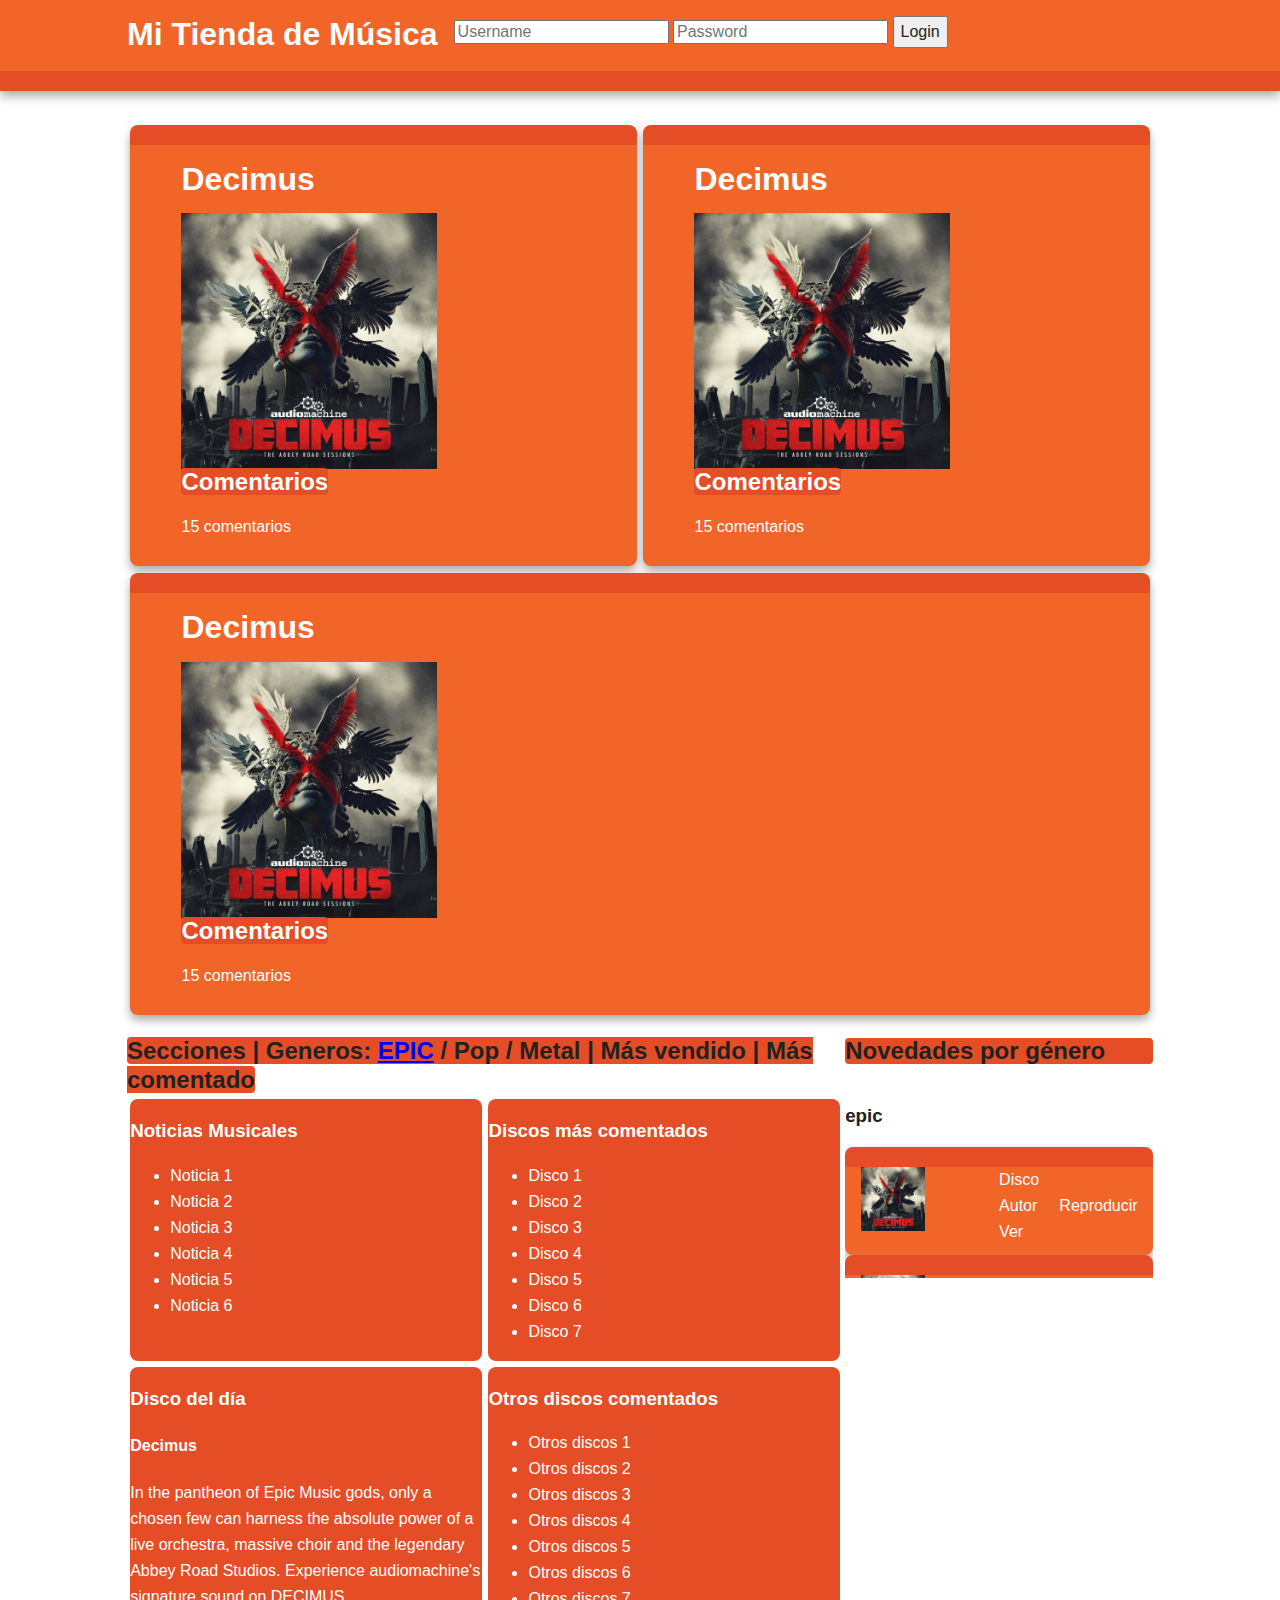
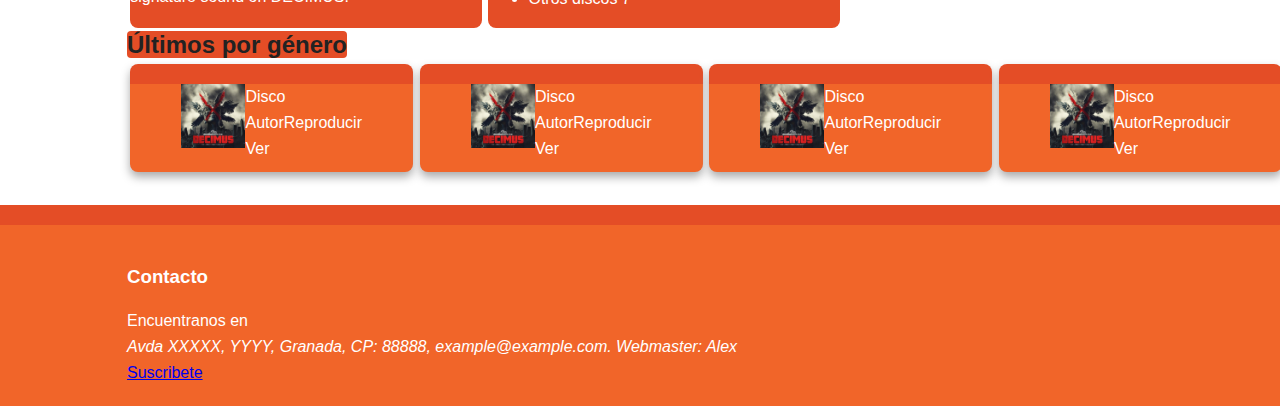
<file: P1_Tienda/index.html>
<!doctype html>
<html class="no-js" lang="">
    <head>
        <meta charset="utf-8">
        <meta http-equiv="X-UA-Compatible" content="IE=edge,chrome=1">
        <title></title>
        <meta name="description" content="">
        <meta name="viewport" content="width=device-width, initial-scale=1">
        <link rel="apple-touch-icon" href="apple-touch-icon.png">

        <link rel="stylesheet" href="css/main.css">
    </head>
    <body>

        <div class="header-container">
            <header class="wrapper">
                <h1 class="title">Mi Tienda de Música</h1>
                <section id="login-container">
                  <form action="index.html" method="post">
                    <input type"text" name="username" value="" placeholder="Username">
                    <input type="password" name="password" placeholder="Password" >
                    <button name="singlebutton">Login</button>
                  </form>
                </section>
            </header>

        </div>

        <div class="main-container">
        <!-- <aside class="ad">
          <h1>ANUNCIO</h1>
        </aside> -->
        <main role="main" class="wrapper">
          <div class="flex-container">
            <section class="new-container">
                <article>
                    <header>
                        <h1>Decimus</h1>
                        <figure>
                          <img src="img/decimus_20161008/disk.jpeg" alt="Portada decimus" height="256px" width="256px" />
                        </figure>
                    </header>
                    <section>
                        <h2>Comentarios</h2>
                        <p>15 comentarios<p>
                    </section>
                </article>
                <article>
                    <header>
                      <h1>Decimus</h1>
                      <figure>
                        <img src="img/decimus_20161008/disk.jpeg" alt="Portada decimus" height="256px" width="256px" />
                      </figure>
                    </header>
                    <section>
                        <h2>Comentarios</h2>
                        <p>15 comentarios<p>
                    </section>
                </article>
                <article>
                    <header>
                      <h1>Decimus</h1>
                      <figure>
                        <img src="img/decimus_20161008/disk.jpeg" alt="Portada decimus" height="256px" width="256px" />
                      </figure>
                    </header>
                    <section>
                        <h2>Comentarios</h2>
                        <p>15 comentarios<p>
                    </section>
                </article>
            </section>
          <section id="left-column">
            <h2>Secciones | Generos: <a href="epic.html">EPIC</a> / Pop / Metal | Más vendido | Más comentado</h2>
            <div class="featured-container">
              <section>
                <header>
                  <h3>Noticias Musicales</h3>
                </header>
                <ul>
                  <li>Noticia 1</li>
                  <li>Noticia 2</li>
                  <li>Noticia 3</li>
                  <li>Noticia 4</li>
                  <li>Noticia 5</li>
                  <li>Noticia 6</li>
                </ul>
              </section>
              <section>
                <h3>Discos más comentados</h3>
                <ul>
                  <li>Disco 1</li>
                  <li>Disco 2</li>
                  <li>Disco 3</li>
                  <li>Disco 4</li>
                  <li>Disco 5</li>
                  <li>Disco 6</li>
                  <li>Disco 7</li>
                </ul>
              </section>
              <section>
                <h3>Disco del día</h3>
                <h4>Decimus</h4>
                <p>In the pantheon of Epic Music gods, only a chosen few can harness the absolute power of a live orchestra, massive choir and the legendary Abbey Road Studios. Experience audiomachine's signature sound on DECIMUS.<p>
              </section>
              <section>
                <h3>Otros discos comentados</h3>
                <ul>
                  <li>Otros discos 1</li>
                  <li>Otros discos 2</li>
                  <li>Otros discos 3</li>
                  <li>Otros discos 4</li>
                  <li>Otros discos 5</li>
                  <li>Otros discos 6</li>
                  <li>Otros discos 7</li>
                </ul>
              </section>
            </div> <!-- featured -->
          </section>
          <section class="genrenews-container">
            <!-- <div> -->
              <h2>Novedades por género</h2>
              <h3>epic</h3>
              <article>
                <div class="flexChild rowParent">
                  <div class="flexChild">
                    <figure>
                      <img src="img/decimus_20161008/disk.jpeg" alt="Portada decimus" height="64px" width="64px" />
                    </figure>
                  </div>
                  <div class="flexChild columnParent">
                    <div class="flexChild">Disco</div>
                    <div class="flexChild columnParent">
                      <div class="flexChild rowParent">
                        <div class="flexChild">Autor</div>
                        <div class="flexChild">Reproducir</div>
                      </div>
                      <div class="flexChild">Ver</div>
                    </div>
                  </div>
                </div>
              </article>
              <article>
                <div class="flexChild rowParent">
                  <div class="flexChild">
                    <figure>
                      <img src="img/decimus_20161008/disk.jpeg" alt="Portada decimus" height="64px" width="64px" />
                    </figure>
                  </div>
                  <div class="flexChild columnParent">
                    <div class="flexChild">Disco</div>
                    <div class="flexChild columnParent">
                      <div class="flexChild rowParent">
                        <div class="flexChild">Autor</div>
                        <div class="flexChild">Reproducir</div>
                      </div>
                      <div class="flexChild">Ver</div>
                    </div>
                  </div>
                </div>
              </article>
              <article>
                <div class="flexChild rowParent">
                  <div class="flexChild">
                    <figure>
                      <img src="img/decimus_20161008/disk.jpeg" alt="Portada decimus" height="64px" width="64px" />
                    </figure>
                  </div>
                  <div class="flexChild columnParent">
                    <div class="flexChild">Disco</div>
                    <div class="flexChild columnParent">
                      <div class="flexChild rowParent">
                        <div class="flexChild">Autor</div>
                        <div class="flexChild">Reproducir</div>
                      </div>
                      <div class="flexChild">Ver</div>
                    </div>
                  </div>
                </div>
              </article>
              <article>
                <div class="flexChild rowParent">
                  <div class="flexChild">
                    <figure>
                      <img src="img/decimus_20161008/disk.jpeg" alt="Portada decimus" height="64px" width="64px" />
                    </figure>
                  </div>
                  <div class="flexChild columnParent">
                    <div class="flexChild">Disco</div>
                    <div class="flexChild columnParent">
                      <div class="flexChild rowParent">
                        <div class="flexChild">Autor</div>
                        <div class="flexChild">Reproducir</div>
                      </div>
                      <div class="flexChild">Ver</div>
                    </div>
                  </div>
                </div>
              </article>
              <article>
                <div class="flexChild rowParent">
                  <div class="flexChild">
                    <figure>
                      <img src="img/decimus_20161008/disk.jpeg" alt="Portada decimus" height="64px" width="64px" />
                    </figure>
                  </div>
                  <div class="flexChild columnParent">
                    <div class="flexChild">Disco</div>
                    <div class="flexChild columnParent">
                      <div class="flexChild rowParent">
                        <div class="flexChild">Autor</div>
                        <div class="flexChild">Reproducir</div>
                      </div>
                      <div class="flexChild">Ver</div>
                    </div>
                  </div>
                </div>
              </article>
              <article>
                <div class="flexChild rowParent">
                  <div class="flexChild">
                    <figure>
                      <img src="img/decimus_20161008/disk.jpeg" alt="Portada decimus" height="64px" width="64px" />
                    </figure>
                  </div>
                  <div class="flexChild columnParent">
                    <div class="flexChild">Disco</div>
                    <div class="flexChild columnParent">
                      <div class="flexChild rowParent">
                        <div class="flexChild">Autor</div>
                        <div class="flexChild">Reproducir</div>
                      </div>
                      <div class="flexChild">Ver</div>
                    </div>
                  </div>
                </div>
              </article>

            <!-- </div> -->
          </section>
          <section id="latest-row">
            <h2>Últimos por género</h2>
            <div class="latest-container">
              <article>
                <div class="flexChild rowParent">
                  <div class="flexChild">
                    <figure>
                      <img src="img/decimus_20161008/disk.jpeg" alt="Portada decimus" height="64px" width="64px" />
                    </figure>
                  </div>
                  <div class="flexChild columnParent">
                    <div class="flexChild">Disco</div>
                    <div class="flexChild columnParent">
                      <div class="flexChild rowParent">
                        <div class="flexChild">Autor</div>
                        <div class="flexChild">Reproducir</div>
                      </div>
                      <div class="flexChild">Ver</div>
                    </div>
                  </div>
                </div>
              </article>
              <article>
                <div class="flexChild rowParent">
                  <div class="flexChild">
                    <figure>
                      <img src="img/decimus_20161008/disk.jpeg" alt="Portada decimus" height="64px" width="64px" />
                    </figure>
                  </div>
                  <div class="flexChild columnParent">
                    <div class="flexChild">Disco</div>
                    <div class="flexChild columnParent">
                      <div class="flexChild rowParent">
                        <div class="flexChild">Autor</div>
                        <div class="flexChild">Reproducir</div>
                      </div>
                      <div class="flexChild">Ver</div>
                    </div>
                  </div>
                </div>
              </article>
              <article>
                <div class="flexChild rowParent">
                  <div class="flexChild">
                    <figure>
                      <img src="img/decimus_20161008/disk.jpeg" alt="Portada decimus" height="64px" width="64px" />
                    </figure>
                  </div>
                  <div class="flexChild columnParent">
                    <div class="flexChild">Disco</div>
                    <div class="flexChild columnParent">
                      <div class="flexChild rowParent">
                        <div class="flexChild">Autor</div>
                        <div class="flexChild">Reproducir</div>
                      </div>
                      <div class="flexChild">Ver</div>
                    </div>
                  </div>
                </div>
              </article>
              <article>
                <div class="flexChild rowParent">
                  <div class="flexChild">
                    <figure>
                      <img src="img/decimus_20161008/disk.jpeg" alt="Portada decimus" height="64px" width="64px" />
                    </figure>
                  </div>
                  <div class="flexChild columnParent">
                    <div class="flexChild">Disco</div>
                    <div class="flexChild columnParent">
                      <div class="flexChild rowParent">
                        <div class="flexChild">Autor</div>
                        <div class="flexChild">Reproducir</div>
                      </div>
                      <div class="flexChild">Ver</div>
                    </div>
                  </div>
                </div>
              </article>
            </div>
          </section>
        </main>
        </div> <!-- New -->
        </div><!-- #main-container -->

        <div class="footer-container">
          <footer class="wrapper">
              <h3>Contacto</h3>
              Encuentranos en
              <address>
                Avda XXXXX, YYYY, Granada, CP: 88888, example@example.com. Webmaster: Alex
              </address>
              <a href="./formulario.html">Suscribete</a>
          </footer>
        </div>
    </body>
</html>
</file>
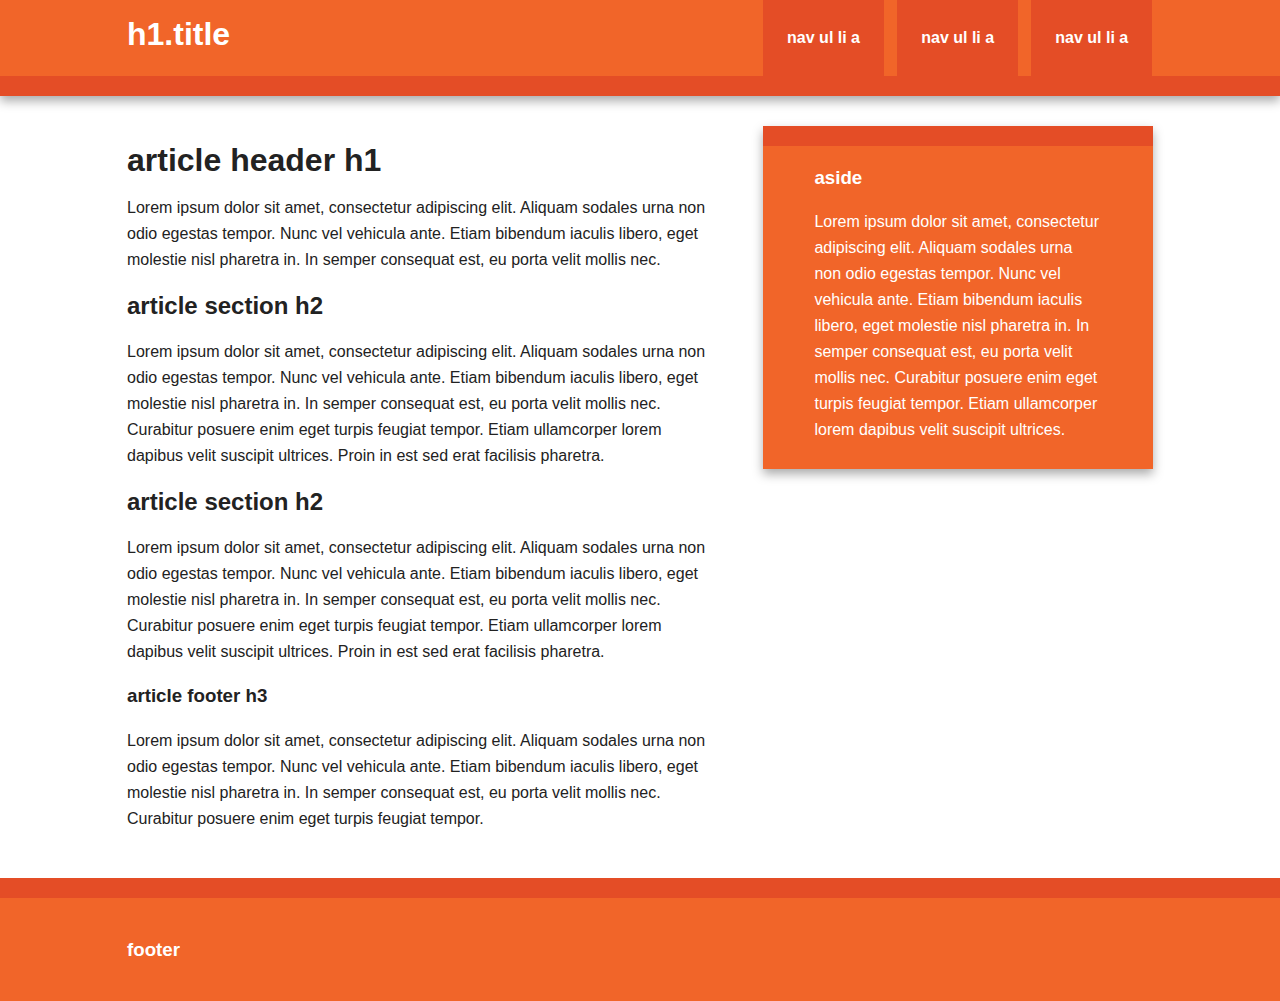
<file: P1_Tienda/initializr/index.html>
<!doctype html>
<html class="no-js" lang="">
    <head>
        <meta charset="utf-8">
        <meta http-equiv="X-UA-Compatible" content="IE=edge,chrome=1">
        <title></title>
        <meta name="description" content="">
        <meta name="viewport" content="width=device-width, initial-scale=1">
        <link rel="apple-touch-icon" href="apple-touch-icon.png">

        <link rel="stylesheet" href="css/normalize.min.css">
        <link rel="stylesheet" href="css/main.css">

        <script src="js/vendor/modernizr-2.8.3.min.js"></script>
    </head>
    <body>

        <div class="header-container">
            <header class="wrapper clearfix">
                <h1 class="title">h1.title</h1>
                <nav>
                    <ul>
                        <li><a href="#">nav ul li a</a></li>
                        <li><a href="#">nav ul li a</a></li>
                        <li><a href="#">nav ul li a</a></li>
                    </ul>
                </nav>
            </header>
        </div>

        <div class="main-container">
            <div class="main wrapper clearfix">

                <article>
                    <header>
                        <h1>article header h1</h1>
                        <p>Lorem ipsum dolor sit amet, consectetur adipiscing elit. Aliquam sodales urna non odio egestas tempor. Nunc vel vehicula ante. Etiam bibendum iaculis libero, eget molestie nisl pharetra in. In semper consequat est, eu porta velit mollis nec.</p>
                    </header>
                    <section>
                        <h2>article section h2</h2>
                        <p>Lorem ipsum dolor sit amet, consectetur adipiscing elit. Aliquam sodales urna non odio egestas tempor. Nunc vel vehicula ante. Etiam bibendum iaculis libero, eget molestie nisl pharetra in. In semper consequat est, eu porta velit mollis nec. Curabitur posuere enim eget turpis feugiat tempor. Etiam ullamcorper lorem dapibus velit suscipit ultrices. Proin in est sed erat facilisis pharetra.</p>
                    </section>
                    <section>
                        <h2>article section h2</h2>
                        <p>Lorem ipsum dolor sit amet, consectetur adipiscing elit. Aliquam sodales urna non odio egestas tempor. Nunc vel vehicula ante. Etiam bibendum iaculis libero, eget molestie nisl pharetra in. In semper consequat est, eu porta velit mollis nec. Curabitur posuere enim eget turpis feugiat tempor. Etiam ullamcorper lorem dapibus velit suscipit ultrices. Proin in est sed erat facilisis pharetra.</p>
                    </section>
                    <footer>
                        <h3>article footer h3</h3>
                        <p>Lorem ipsum dolor sit amet, consectetur adipiscing elit. Aliquam sodales urna non odio egestas tempor. Nunc vel vehicula ante. Etiam bibendum iaculis libero, eget molestie nisl pharetra in. In semper consequat est, eu porta velit mollis nec. Curabitur posuere enim eget turpis feugiat tempor.</p>
                    </footer>
                </article>

                <aside>
                    <h3>aside</h3>
                    <p>Lorem ipsum dolor sit amet, consectetur adipiscing elit. Aliquam sodales urna non odio egestas tempor. Nunc vel vehicula ante. Etiam bibendum iaculis libero, eget molestie nisl pharetra in. In semper consequat est, eu porta velit mollis nec. Curabitur posuere enim eget turpis feugiat tempor. Etiam ullamcorper lorem dapibus velit suscipit ultrices.</p>
                </aside>

            </div> <!-- #main -->
        </div> <!-- #main-container -->

        <div class="footer-container">
            <footer class="wrapper">
                <h3>footer</h3>
            </footer>
        </div>

        <script src="js/main.js"></script>
    </body>
</html>
</file>
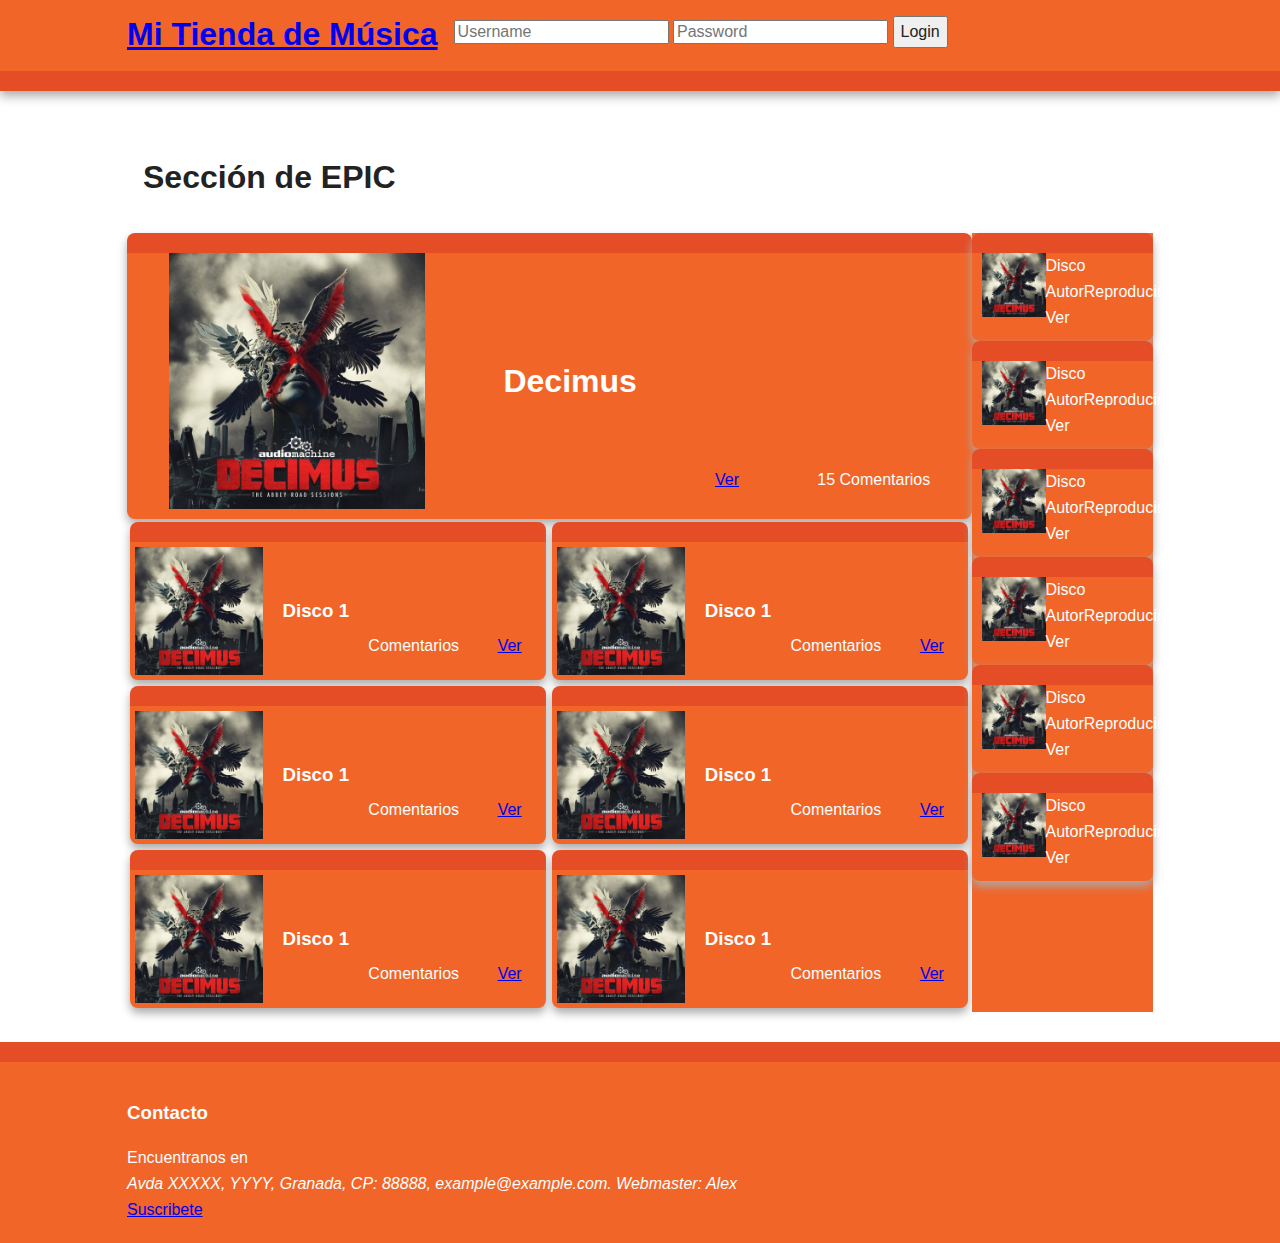
<file: P1_Tienda/epic.html>
<!doctype html>
<html class="no-js" lang="">
    <head>
        <meta charset="utf-8">
        <meta http-equiv="X-UA-Compatible" content="IE=edge,chrome=1">
        <title></title>
        <meta name="description" content="">
        <meta name="viewport" content="width=device-width, initial-scale=1">
        <link rel="apple-touch-icon" href="apple-touch-icon.png">

        <link rel="stylesheet" href="css/main.css">
    </head>
    <body>

        <div class="header-container">
            <header class="wrapper">
                <h1 class="title"><a href="./index.html">Mi Tienda de Música</a></h1>
                <section id="login-container">
                  <form action="index.html" method="post">
                    <input type"text" name="username" value="" placeholder="Username">
                    <input type="password" name="password" placeholder="Password" >
                    <button name="singlebutton">Login</button>
                  </form>
                </section>
            </header>

        </div>

        <div class="main-container">
        <main role="main" class="wrapper">
					<header class="section-title">
						<h2>Sección de EPIC</h2>
					</header>
          <div class="flex-container-epic">
            <div class="left-column">

            <article class="best-seller">
              <figure>
                <img src="img/decimus_20161008/disk.jpeg" alt="Portada decimus" height="256px" width="256px" />
              </figure>
              <header>
                <h1>Decimus</h1>
              </header>
              <p><a href="./epic/decimus_20161008.html" title="Ver Decimus">Ver</a></p>
              <p>15 Comentarios</p>
            </article>
            <div class="featured-epic">
              <article class="other-discs">
                <figure>
                  <img src="img/decimus_20161008/disk.jpeg" alt="Portada decimus" height="128px" width="128px" />
                </figure>
                <header>
                  <h3>Disco 1</h3>
                </header>
                  <p>Comentarios<p>
                  <p><a href="./epic/decimus_20161008.html" title="Ver Decimus">Ver</a><p>
              </article>
              <article class="other-discs">
                <figure>
                  <img src="img/decimus_20161008/disk.jpeg" alt="Portada decimus" height="128px" width="128px" />
                </figure>
                <header>
                  <h3>Disco 1</h3>
                </header>
                  <p>Comentarios<p>
                  <p><a href="./epic/decimus_20161008.html" title="Ver Decimus">Ver</a><p>
              </article>
              <article class="other-discs">
                <figure>
                  <img src="img/decimus_20161008/disk.jpeg" alt="Portada decimus" height="128px" width="128px" />
                </figure>
                <header>
                  <h3>Disco 1</h3>
                </header>
                  <p>Comentarios<p>
                  <p><a href="./epic/decimus_20161008.html" title="Ver Decimus">Ver</a><p>
              </article>
              <article class="other-discs">
                <figure>
                  <img src="img/decimus_20161008/disk.jpeg" alt="Portada decimus" height="128px" width="128px" />
                </figure>
                <header>
                  <h3>Disco 1</h3>
                </header>
                  <p>Comentarios<p>
                  <p><a href="./epic/decimus_20161008.html" title="Ver Decimus">Ver</a><p>
              </article>
              <article class="other-discs">
                <figure>
                  <img src="img/decimus_20161008/disk.jpeg" alt="Portada decimus" height="128px" width="128px" />
                </figure>
                <header>
                  <h3>Disco 1</h3>
                </header>
                  <p>Comentarios<p>
                  <p><a href="./epic/decimus_20161008.html" title="Ver Decimus">Ver</a><p>
              </article>
              <article class="other-discs">
                <figure>
                  <img src="img/decimus_20161008/disk.jpeg" alt="Portada decimus" height="128px" width="128px" />
                </figure>
                <header>
                  <h3>Disco 1</h3>
                </header>
                  <p>Comentarios<p>
                  <p><a href="./epic/decimus_20161008.html" title="Ver Decimus">Ver</a><p>
              </article>
            </div>
            </div>
            <section class="newer">
              <article>
                <div class="flexChild rowParent">
                  <div class="flexChild">
                    <figure>
                      <img src="img/decimus_20161008/disk.jpeg" alt="Portada decimus" height="64px" width="64px" />
                    </figure>
                  </div>
                  <div class="flexChild columnParent">
                    <div class="flexChild">Disco</div>
                    <div class="flexChild columnParent">
                      <div class="flexChild rowParent">
                        <div class="flexChild">Autor</div>
                        <div class="flexChild">Reproducir</div>
                      </div>
                      <div class="flexChild">Ver</div>
                    </div>
                  </div>
                </div>
              </article>
              <article>
                <div class="flexChild rowParent">
                  <div class="flexChild">
                    <figure>
                      <img src="img/decimus_20161008/disk.jpeg" alt="Portada decimus" height="64px" width="64px" />
                    </figure>
                  </div>
                  <div class="flexChild columnParent">
                    <div class="flexChild">Disco</div>
                    <div class="flexChild columnParent">
                      <div class="flexChild rowParent">
                        <div class="flexChild">Autor</div>
                        <div class="flexChild">Reproducir</div>
                      </div>
                      <div class="flexChild">Ver</div>
                    </div>
                  </div>
                </div>
              </article>
              <article>
                <div class="flexChild rowParent">
                  <div class="flexChild">
                    <figure>
                      <img src="img/decimus_20161008/disk.jpeg" alt="Portada decimus" height="64px" width="64px" />
                    </figure>
                  </div>
                  <div class="flexChild columnParent">
                    <div class="flexChild">Disco</div>
                    <div class="flexChild columnParent">
                      <div class="flexChild rowParent">
                        <div class="flexChild">Autor</div>
                        <div class="flexChild">Reproducir</div>
                      </div>
                      <div class="flexChild">Ver</div>
                    </div>
                  </div>
                </div>
              </article>
              <article>
                <div class="flexChild rowParent">
                  <div class="flexChild">
                    <figure>
                      <img src="img/decimus_20161008/disk.jpeg" alt="Portada decimus" height="64px" width="64px" />
                    </figure>
                  </div>
                  <div class="flexChild columnParent">
                    <div class="flexChild">Disco</div>
                    <div class="flexChild columnParent">
                      <div class="flexChild rowParent">
                        <div class="flexChild">Autor</div>
                        <div class="flexChild">Reproducir</div>
                      </div>
                      <div class="flexChild">Ver</div>
                    </div>
                  </div>
                </div>
              </article>
              <article>
                <div class="flexChild rowParent">
                  <div class="flexChild">
                    <figure>
                      <img src="img/decimus_20161008/disk.jpeg" alt="Portada decimus" height="64px" width="64px" />
                    </figure>
                  </div>
                  <div class="flexChild columnParent">
                    <div class="flexChild">Disco</div>
                    <div class="flexChild columnParent">
                      <div class="flexChild rowParent">
                        <div class="flexChild">Autor</div>
                        <div class="flexChild">Reproducir</div>
                      </div>
                      <div class="flexChild">Ver</div>
                    </div>
                  </div>
                </div>
              </article>
              <article>
                <div class="flexChild rowParent">
                  <div class="flexChild">
                    <figure>
                      <img src="img/decimus_20161008/disk.jpeg" alt="Portada decimus" height="64px" width="64px" />
                    </figure>
                  </div>
                  <div class="flexChild columnParent">
                    <div class="flexChild">Disco</div>
                    <div class="flexChild columnParent">
                      <div class="flexChild rowParent">
                        <div class="flexChild">Autor</div>
                        <div class="flexChild">Reproducir</div>
                      </div>
                      <div class="flexChild">Ver</div>
                    </div>
                  </div>
                </div>
              </article>
            </section>
          </div>
        </main>
        </div><!-- #main-container -->
        <div class="footer-container">
          <footer class="wrapper">
              <h3>Contacto</h3>
              Encuentranos en
              <address>
                Avda XXXXX, YYYY, Granada, CP: 88888, example@example.com. Webmaster: Alex
              </address>
              <a href="./formulario.html">Suscribete</a>
          </footer>
        </div>
    </body>
</html>
</file>
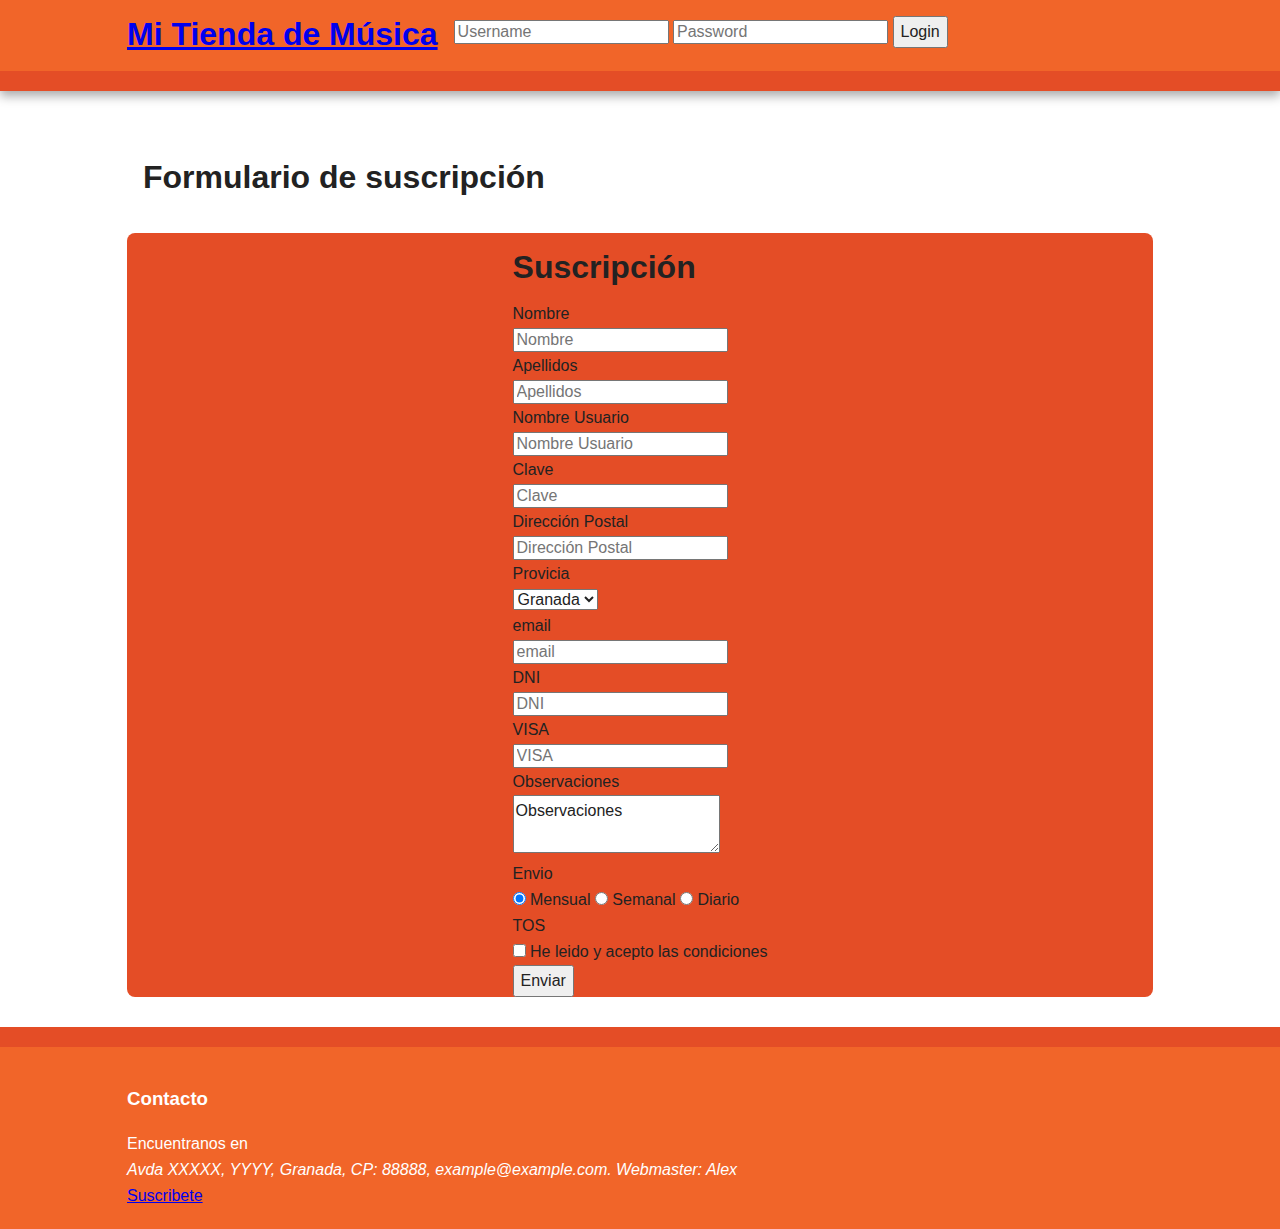
<file: P1_Tienda/formulario.html>
<!doctype html>
<html class="no-js" lang="">
    <head>
        <meta charset="utf-8">
        <meta http-equiv="X-UA-Compatible" content="IE=edge,chrome=1">
        <title></title>
        <meta name="description" content="">
        <meta name="viewport" content="width=device-width, initial-scale=1">
        <link rel="apple-touch-icon" href="apple-touch-icon.png">

        <link rel="stylesheet" href="css/main.css">
    </head>
    <body>

        <div class="header-container">
            <header class="wrapper">
                <h1 class="title"><a href="index.html">Mi Tienda de Música</a></h1>
                <section id="login-container">
                  <form action="index.html" method="post">
                    <input type"text" name="username" value="" placeholder="Username">
                    <input type="password" name="password" placeholder="Password" >
                    <button name="singlebutton">Login</button>
                  </form>
                </section>
            </header>

        </div>

        <div class="main-container">
        <main role="main" class="wrapper">
					<header class="section-title">
						<h2>Formulario de suscripción</h2>
					</header>
          <section class="flex-container-form">
              <form class="form-horizontal">
              <fieldset>

              <!-- Form Name -->
              <h1>Suscripción</h1>

              <!-- Text input-->
              <div class="form-group">
                <label class="col-md-4 control-label" for="Nombre">Nombre</label>
                <div class="col-md-4">
                <input id="Nombre" name="Nombre" type="text" placeholder="Nombre" class="form-control input-md">

                </div>
              </div>

              <!-- Text input-->
              <div class="form-group">
                <label class="col-md-4 control-label" for="Apellidos">Apellidos</label>
                <div class="col-md-4">
                <input id="Apellidos" name="Apellidos" type="text" placeholder="Apellidos" class="form-control input-md">

                </div>
              </div>

              <!-- Password input-->
              <div class="form-group">
                <label class="col-md-4 control-label" for="Nombre Usuario">Nombre Usuario</label>
                <div class="col-md-4">
                  <input id="Nombre Usuario" name="Nombre Usuario" type="password" placeholder="Nombre Usuario" class="form-control input-md">

                </div>
              </div>

              <!-- Password input-->
              <div class="form-group">
                <label class="col-md-4 control-label" for="Clave">Clave</label>
                <div class="col-md-4">
                  <input id="Clave" name="Clave" type="password" placeholder="Clave" class="form-control input-md">

                </div>
              </div>

              <!-- Text input-->
              <div class="form-group">
                <label class="col-md-4 control-label" for="Dirección Postal">Dirección Postal</label>
                <div class="col-md-4">
                <input id="Dirección Postal" name="Dirección Postal" type="text" placeholder="Dirección Postal" class="form-control input-md">

                </div>
              </div>

              <!-- Select Basic -->
              <div class="form-group">
                <label class="col-md-4 control-label" for="Provicia">Provicia</label>
                <div class="col-md-4">
                  <select id="Provicia" name="Provicia" class="form-control">
                    <option value="1">Granada</option>
                    <option value="2">Almeria</option>
                    <option value="3">Huelva</option>
                    <option value="4">Sevilla</option>
                    <option value="5">Cádiz</option>
                    <option value="6">Malaga</option>
                  </select>
                </div>
              </div>

              <!-- Text input-->
              <div class="form-group">
                <label class="col-md-4 control-label" for="email">email</label>
                <div class="col-md-4">
                <input id="email" name="email" type="text" placeholder="email" class="form-control input-md">

                </div>
              </div>

              <!-- Text input-->
              <div class="form-group">
                <label class="col-md-4 control-label" for="DNI">DNI</label>
                <div class="col-md-4">
                <input id="DNI" name="DNI" type="text" placeholder="DNI" class="form-control input-md">

                </div>
              </div>

              <!-- Text input-->
              <div class="form-group">
                <label class="col-md-4 control-label" for="VISA">VISA</label>
                <div class="col-md-4">
                <input id="VISA" name="VISA" type="text" placeholder="VISA" class="form-control input-md">

                </div>
              </div>

              <!-- Textarea -->
              <div class="form-group">
                <label class="col-md-4 control-label" for="Observaciones">Observaciones</label>
                <div class="col-md-4">
                  <textarea class="form-control" id="Observaciones" name="Observaciones">Observaciones</textarea>
                </div>
              </div>

              <!-- Multiple Radios (inline) -->
              <div class="form-group">
                <label class="col-md-4 control-label" for="Envío">Envio</label>
                <div class="col-md-4">
                  <label class="radio-inline" for="Envío-0">
                    <input type="radio" name="Envío" id="Envío-0" value="1" checked="checked">
                    Mensual
                  </label>
                  <label class="radio-inline" for="Envío-1">
                    <input type="radio" name="Envío" id="Envío-1" value="2">
                    Semanal
                  </label>
                  <label class="radio-inline" for="Envío-2">
                    <input type="radio" name="Envío" id="Envío-2" value="3">
                    Diario
                  </label>
                </div>
              </div>

              <!-- Multiple Checkboxes -->
              <div class="form-group">
                <label class="col-md-4 control-label" for="toc">TOS</label>
                <div class="col-md-4">
                <div class="checkbox">
                  <label for="toc-0">
                    <input type="checkbox" name="toc" id="toc-0" value="1">
                    He leido y acepto las condiciones
                  </label>
              	</div>
                </div>
              </div>

              <!-- Button -->
              <div class="form-group">
                <label class="col-md-4 control-label" for="singlebutton"></label>
                <div class="col-md-4">
                  <button id="singlebutton" name="singlebutton" class="btn btn-primary">Enviar</button>
                </div>
              </div>

              </fieldset>
              </form>

          </section>
        </main>
        </div><!-- #main-container -->
        <div class="footer-container">
          <footer class="wrapper">
              <h3>Contacto</h3>
              Encuentranos en
              <address>
                Avda XXXXX, YYYY, Granada, CP: 88888, example@example.com. Webmaster: Alex
              </address>
              <a href="./formulario.html">Suscribete</a>
          </footer>
        </div>
    </body>
</html>
</file>
<file: P1_Tienda/initializr/css/main.css>
/*! HTML5 Boilerplate v5.0 | MIT License | http://h5bp.com/ */

html {
    color: #222;
    font-size: 1em;
    line-height: 1.4;
}

::-moz-selection {
    background: #b3d4fc;
    text-shadow: none;
}

::selection {
    background: #b3d4fc;
    text-shadow: none;
}

hr {
    display: block;
    height: 1px;
    border: 0;
    border-top: 1px solid #ccc;
    margin: 1em 0;
    padding: 0;
}

audio,
canvas,
iframe,
img,
svg,
video {
    vertical-align: middle;
}

fieldset {
    border: 0;
    margin: 0;
    padding: 0;
}

textarea {
    resize: vertical;
}

.browserupgrade {
    margin: 0.2em 0;
    background: #ccc;
    color: #000;
    padding: 0.2em 0;
}


/* ===== Initializr Styles ==================================================
   Author: Jonathan Verrecchia - verekia.com/initializr/responsive-template
   ========================================================================== */

body {
    font: 16px/26px Helvetica, Helvetica Neue, Arial;
}

.wrapper {
    width: 90%;
    margin: 0 5%;
}

/* ===================
    ALL: Orange Theme
   =================== */

.header-container {
    border-bottom: 20px solid #e44d26;
}

.footer-container,
.main aside {
    border-top: 20px solid #e44d26;
}

.header-container,
.footer-container,
.main aside {
    background: #f16529;
}

.title {
    color: white;
}

/* ==============
    MOBILE: Menu
   ============== */

nav ul {
    margin: 0;
    padding: 0;
    list-style-type: none;
}

nav a {
    display: block;
    margin-bottom: 10px;
    padding: 15px 0;

    text-align: center;
    text-decoration: none;
    font-weight: bold;

    color: white;
    background: #e44d26;
}

nav a:hover,
nav a:visited {
    color: white;
}

nav a:hover {
    text-decoration: underline;
}

/* ==============
    MOBILE: Main
   ============== */

.main {
    padding: 30px 0;
}

.main article h1 {
    font-size: 2em;
}

.main aside {
    color: white;
    padding: 0px 5% 10px;
}

.footer-container footer {
    color: white;
    padding: 20px 0;
}

/* ===============
    ALL: IE Fixes
   =============== */

.ie7 .title {
    padding-top: 20px;
}

/* ==========================================================================
   Author's custom styles
   ========================================================================== */















/* ==========================================================================
   Media Queries
   ========================================================================== */

@media only screen and (min-width: 480px) {

/* ====================
    INTERMEDIATE: Menu
   ==================== */

    nav a {
        float: left;
        width: 27%;
        margin: 0 1.7%;
        padding: 25px 2%;
        margin-bottom: 0;
    }

    nav li:first-child a {
        margin-left: 0;
    }

    nav li:last-child a {
        margin-right: 0;
    }

/* ========================
    INTERMEDIATE: IE Fixes
   ======================== */

    nav ul li {
        display: inline;
    }

    .oldie nav a {
        margin: 0 0.7%;
    }
}

@media only screen and (min-width: 768px) {

/* ====================
    WIDE: CSS3 Effects
   ==================== */

    .header-container,
    .main aside {
        -webkit-box-shadow: 0 5px 10px #aaa;
           -moz-box-shadow: 0 5px 10px #aaa;
                box-shadow: 0 5px 10px #aaa;
    }

/* ============
    WIDE: Menu
   ============ */

    .title {
        float: left;
    }

    nav {
        float: right;
        width: 38%;
    }

/* ============
    WIDE: Main
   ============ */

    .main article {
        float: left;
        width: 57%;
    }

    .main aside {
        float: right;
        width: 28%;
    }
}

@media only screen and (min-width: 1140px) {

/* ===============
    Maximal Width
   =============== */

    .wrapper {
        width: 1026px; /* 1140px - 10% for margins */
        margin: 0 auto;
    }
}

/* ==========================================================================
   Helper classes
   ========================================================================== */

.hidden {
    display: none !important;
    visibility: hidden;
}

.visuallyhidden {
    border: 0;
    clip: rect(0 0 0 0);
    height: 1px;
    margin: -1px;
    overflow: hidden;
    padding: 0;
    position: absolute;
    width: 1px;
}

.visuallyhidden.focusable:active,
.visuallyhidden.focusable:focus {
    clip: auto;
    height: auto;
    margin: 0;
    overflow: visible;
    position: static;
    width: auto;
}

.invisible {
    visibility: hidden;
}

.clearfix:before,
.clearfix:after {
    content: " ";
    display: table;
}

.clearfix:after {
    clear: both;
}

.clearfix {
    *zoom: 1;
}

/* ==========================================================================
   Print styles
   ========================================================================== */

@media print {
    *,
    *:before,
    *:after {
        background: transparent !important;
        color: #000 !important;
        box-shadow: none !important;
        text-shadow: none !important;
    }

    a,
    a:visited {
        text-decoration: underline;
    }

    a[href]:after {
        content: " (" attr(href) ")";
    }

    abbr[title]:after {
        content: " (" attr(title) ")";
    }

    a[href^="#"]:after,
    a[href^="javascript:"]:after {
        content: "";
    }

    pre,
    blockquote {
        border: 1px solid #999;
        page-break-inside: avoid;
    }

    thead {
        display: table-header-group;
    }

    tr,
    img {
        page-break-inside: avoid;
    }

    img {
        max-width: 100% !important;
    }

    p,
    h2,
    h3 {
        orphans: 3;
        widows: 3;
    }

    h2,
    h3 {
        page-break-after: avoid;
    }
}
</file>
<file: P1_Tienda/css/main.css>
/*! normalize.css v3.0.3 | MIT License | github.com/necolas/normalize.css */
/**
 * 1. Set default font family to sans-serif.
 * 2. Prevent iOS and IE text size adjust after device orientation change,
 *    without disabling user zoom.
 */
html {
  font-family: sans-serif;
  /* 1 */
  -ms-text-size-adjust: 100%;
  /* 2 */
  -webkit-text-size-adjust: 100%;
  /* 2 */ }

/**
 * Remove default margin.
 */
body {
  margin: 0; }

/* HTML5 display definitions
   ========================================================================== */
/**
 * Correct `block` display not defined for any HTML5 element in IE 8/9.
 * Correct `block` display not defined for `details` or `summary` in IE 10/11
 * and Firefox.
 * Correct `block` display not defined for `main` in IE 11.
 */
article,
aside,
details,
figcaption,
figure,
footer,
header,
hgroup,
main,
menu,
nav,
section,
summary {
  display: block; }

/**
 * 1. Correct `inline-block` display not defined in IE 8/9.
 * 2. Normalize vertical alignment of `progress` in Chrome, Firefox, and Opera.
 */
audio,
canvas,
progress,
video {
  display: inline-block;
  /* 1 */
  vertical-align: baseline;
  /* 2 */ }

/**
 * Prevent modern browsers from displaying `audio` without controls.
 * Remove excess height in iOS 5 devices.
 */
audio:not([controls]) {
  display: none;
  height: 0; }

/**
 * Address `[hidden]` styling not present in IE 8/9/10.
 * Hide the `template` element in IE 8/9/10/11, Safari, and Firefox < 22.
 */
[hidden],
template {
  display: none; }

/* Links
   ========================================================================== */
/**
 * Remove the gray background color from active links in IE 10.
 */
a {
  background-color: transparent; }

/**
 * Improve readability of focused elements when they are also in an
 * active/hover state.
 */
a:active,
a:hover {
  outline: 0; }

/* Text-level semantics
   ========================================================================== */
/**
 * Address styling not present in IE 8/9/10/11, Safari, and Chrome.
 */
abbr[title] {
  border-bottom: 1px dotted; }

/**
 * Address style set to `bolder` in Firefox 4+, Safari, and Chrome.
 */
b,
strong {
  font-weight: bold; }

/**
 * Address styling not present in Safari and Chrome.
 */
dfn {
  font-style: italic; }

/**
 * Address variable `h1` font-size and margin within `section` and `article`
 * contexts in Firefox 4+, Safari, and Chrome.
 */
h1 {
  font-size: 2em;
  margin: 0.67em 0; }

/**
 * Address styling not present in IE 8/9.
 */
mark {
  background: #ff0;
  color: #000; }

/**
 * Address inconsistent and variable font size in all browsers.
 */
small {
  font-size: 80%; }

/**
 * Prevent `sub` and `sup` affecting `line-height` in all browsers.
 */
sub,
sup {
  font-size: 75%;
  line-height: 0;
  position: relative;
  vertical-align: baseline; }

sup {
  top: -0.5em; }

sub {
  bottom: -0.25em; }

/* Embedded content
   ========================================================================== */
/**
 * Remove border when inside `a` element in IE 8/9/10.
 */
img {
  border: 0; }

/**
 * Correct overflow not hidden in IE 9/10/11.
 */
svg:not(:root) {
  overflow: hidden; }

/* Grouping content
   ========================================================================== */
/**
 * Address margin not present in IE 8/9 and Safari.
 */
figure {
  margin: 1em 40px; }

/**
 * Address differences between Firefox and other browsers.
 */
hr {
  box-sizing: content-box;
  height: 0; }

/**
 * Contain overflow in all browsers.
 */
pre {
  overflow: auto; }

/**
 * Address odd `em`-unit font size rendering in all browsers.
 */
code,
kbd,
pre,
samp {
  font-family: monospace, monospace;
  font-size: 1em; }

/* Forms
   ========================================================================== */
/**
 * Known limitation: by default, Chrome and Safari on OS X allow very limited
 * styling of `select`, unless a `border` property is set.
 */
/**
 * 1. Correct color not being inherited.
 *    Known issue: affects color of disabled elements.
 * 2. Correct font properties not being inherited.
 * 3. Address margins set differently in Firefox 4+, Safari, and Chrome.
 */
button,
input,
optgroup,
select,
textarea {
  color: inherit;
  /* 1 */
  font: inherit;
  /* 2 */
  margin: 0;
  /* 3 */ }

/**
 * Address `overflow` set to `hidden` in IE 8/9/10/11.
 */
button {
  overflow: visible; }

/**
 * Address inconsistent `text-transform` inheritance for `button` and `select`.
 * All other form control elements do not inherit `text-transform` values.
 * Correct `button` style inheritance in Firefox, IE 8/9/10/11, and Opera.
 * Correct `select` style inheritance in Firefox.
 */
button,
select {
  text-transform: none; }

/**
 * 1. Avoid the WebKit bug in Android 4.0.* where (2) destroys native `audio`
 *    and `video` controls.
 * 2. Correct inability to style clickable `input` types in iOS.
 * 3. Improve usability and consistency of cursor style between image-type
 *    `input` and others.
 */
button,
html input[type="button"],
input[type="reset"],
input[type="submit"] {
  -webkit-appearance: button;
  /* 2 */
  cursor: pointer;
  /* 3 */ }

/**
 * Re-set default cursor for disabled elements.
 */
button[disabled],
html input[disabled] {
  cursor: default; }

/**
 * Remove inner padding and border in Firefox 4+.
 */
button::-moz-focus-inner,
input::-moz-focus-inner {
  border: 0;
  padding: 0; }

/**
 * Address Firefox 4+ setting `line-height` on `input` using `!important` in
 * the UA stylesheet.
 */
input {
  line-height: normal; }

/**
 * It's recommended that you don't attempt to style these elements.
 * Firefox's implementation doesn't respect box-sizing, padding, or width.
 *
 * 1. Address box sizing set to `content-box` in IE 8/9/10.
 * 2. Remove excess padding in IE 8/9/10.
 */
input[type="checkbox"],
input[type="radio"] {
  box-sizing: border-box;
  /* 1 */
  padding: 0;
  /* 2 */ }

/**
 * Fix the cursor style for Chrome's increment/decrement buttons. For certain
 * `font-size` values of the `input`, it causes the cursor style of the
 * decrement button to change from `default` to `text`.
 */
input[type="number"]::-webkit-inner-spin-button,
input[type="number"]::-webkit-outer-spin-button {
  height: auto; }

/**
 * 1. Address `appearance` set to `searchfield` in Safari and Chrome.
 * 2. Address `box-sizing` set to `border-box` in Safari and Chrome.
 */
input[type="search"] {
  -webkit-appearance: textfield;
  /* 1 */
  box-sizing: content-box;
  /* 2 */ }

/**
 * Remove inner padding and search cancel button in Safari and Chrome on OS X.
 * Safari (but not Chrome) clips the cancel button when the search input has
 * padding (and `textfield` appearance).
 */
input[type="search"]::-webkit-search-cancel-button,
input[type="search"]::-webkit-search-decoration {
  -webkit-appearance: none; }

/**
 * Define consistent border, margin, and padding.
 */
fieldset {
  border: 1px solid #c0c0c0;
  margin: 0 2px;
  padding: 0.35em 0.625em 0.75em; }

/**
 * 1. Correct `color` not being inherited in IE 8/9/10/11.
 * 2. Remove padding so people aren't caught out if they zero out fieldsets.
 */
legend {
  border: 0;
  /* 1 */
  padding: 0;
  /* 2 */ }

/**
 * Remove default vertical scrollbar in IE 8/9/10/11.
 */
textarea {
  overflow: auto; }

/**
 * Don't inherit the `font-weight` (applied by a rule above).
 * NOTE: the default cannot safely be changed in Chrome and Safari on OS X.
 */
optgroup {
  font-weight: bold; }

/* Tables
   ========================================================================== */
/**
 * Remove most spacing between table cells.
 */
table {
  border-collapse: collapse;
  border-spacing: 0; }

td,
th {
  padding: 0; }

/*! HTML5 Boilerplate v5.0 | MIT License | http://h5bp.com/ */
html {
  color: #222;
  font-size: 1em;
  line-height: 1.4; }

::-moz-selection, ::selection {
  background: #b3d4fc;
  text-shadow: none; }

hr {
  display: block;
  height: 1px;
  border: 0;
  border-top: 1px solid #ccc;
  margin: 1em 0;
  padding: 0; }

audio, canvas, iframe, img, svg, video {
  vertical-align: middle; }

fieldset {
  border: 0;
  margin: 0;
  padding: 0; }

textarea {
  resize: vertical; }

/* ===== Initializr Styles ==================================================
   Author: Jonathan Verrecchia - verekia.com/initializr/responsive-template
   ========================================================================== */
.wrapper {
  width: 90%;
  margin: 0 5%; }
  .wrapper::after {
    content: '';
    display: table;
    clear: both; }
  @media (min-width: 1024px) {
    .wrapper {
      width: 1026px;
      /* 1140px - 10% for margins */
      margin: 0 auto; } }

main {
  padding: 30px 0; }
  main article h1 {
    font-size: 2em; }
  main aside, main article {
    color: white;
    padding: 0px 5% 10px; }

.footer-container footer {
  color: white;
  padding: 20px 0; }

.header-container {
  -webkit-box-shadow: 0 5px 10px #aaa;
  -moz-box-shadow: 0 5px 10px #aaa;
  box-shadow: 0 5px 10px #aaa; }

main aside, main article {
  -webkit-box-shadow: 0 5px 10px #aaa;
  -moz-box-shadow: 0 5px 10px #aaa;
  box-shadow: 0 5px 10px #aaa; }

/* ============
    WIDE: Menu
   ============ */
.title {
  float: left; }

/* ============
    WIDE: Main
   ============ */
main aside {
  float: right;
  width: 28%; }

figure {
  margin: 0; }

.row-nowrap {
  display: flex;
  flex-flow: row nowrap; }

.row-wrap {
  display: flex;
  flex-flow: row wrap; }

.col-nowrap {
  display: flex;
  flex-flow: column nowrap; }

.col-wrap {
  display: flex;
  flex-flow: column wrap; }

/**
 * Basic typography style for copy text
 */
body {
  color: #222222;
  font: 16px/26px "Open Sans", "Helvetica Neue Light", "Helvetica Neue", "Helvetica", "Arial", sans-serif; }

/**
 * Clear inner floats
 */
.clearfix::after {
  clear: both;
  content: '';
  display: table; }

/**
 * Main content containers
 * 1. Make the container full-width with a maximum width
 * 2. Center it in the viewport
 * 3. Leave some space on the edges, especially valuable on small screens
 */
.container {
  max-width: 1180px;
  /* 1 */
  margin-left: auto;
  /* 2 */
  margin-right: auto;
  /* 2 */
  padding-left: 20px;
  /* 3 */
  padding-right: 20px;
  /* 3 */
  width: 100%;
  /* 1 */ }

/**
 * Hide text while making it readable for screen readers
 * 1. Needed in WebKit-based browsers because of an implementation bug;
 *    See: https://code.google.com/p/chromium/issues/detail?id=457146
 */
.hide-text {
  overflow: hidden;
  padding: 0;
  /* 1 */
  text-indent: 101%;
  white-space: nowrap; }

/**
 * Hide element while making it readable for screen readers
 * Shamelessly borrowed from HTML5Boilerplate:
 * https://github.com/h5bp/html5-boilerplate/blob/master/src/css/main.css#L119-L133
 */
.visually-hidden {
  border: 0;
  clip: rect(0 0 0 0);
  height: 1px;
  margin: -1px;
  overflow: hidden;
  padding: 0;
  position: absolute;
  width: 1px; }

.title:before {
  content: url(../favicon.ico);
  vertical-align: middle; }

#login-container {
  display: inline-block;
  float: left;
  margin-left: 1em;
  /* For middle align*/
  position: relative;
  top: 50%;
  transform: translateY(50%); }

main .new-container {
  margin-bottom: 20px;
  flex-basis: 100%; }
  @media (min-width: 480px) {
    main .new-container {
      display: flex;
      flex-flow: row wrap; } }
  main .new-container article {
    flex-grow: 1;
    border-radius: 8px;
    margin: 0.2em; }
@media (min-width: 1024px) {
  main #left-column {
    flex-basis: 70%; } }
main article.disc-contents {
  display: flex;
  flex-flow: row nowrap; }
  main article.disc-contents .disc-left {
    display: flex;
    flex-flow: column nowrap;
    align-items: flex-start; }
  main article.disc-contents .disc-right {
    display: flex;
    flex-flow: column nowrap;
    margin: 4em;
    justify-content: space-between; }
    main article.disc-contents .disc-right .row-nowrap {
      justify-content: space-between; }
main .flex-container-form {
  display: flex;
  flex-flow: row wrap;
  justify-content: center;
  background: #e44d26;
  border-radius: 8px; }
main .featured-container {
  display: flex;
  flex-flow: column wrap; }
  @media (min-width: 480px) {
    main .featured-container {
      display: flex;
      flex-flow: row wrap; } }
  main .featured-container section {
    color: white;
    flex-basis: 49%;
    border-radius: 8px;
    margin: 0.2em; }
main .genrenews-container {
  display: flex;
  flex-flow: column nowrap;
  height: 15em;
  overflow: scroll;
  flex-grow: 1; }
  main .genrenews-container h2 {
    margin-top: 0; }
main #latest-row {
  flex-basis: 100%; }
main .latest-container {
  display: flex;
  flex-flow: column nowrap; }
  @media (min-width: 480px) {
    main .latest-container {
      display: flex;
      flex-flow: row nowrap; } }
  main .latest-container article {
    flex-basis: 100%;
    border-radius: 8px;
    margin: 0.2em; }
main .flex-container {
  display: flex;
  flex-flow: row wrap; }
main .flex-container-epic {
  display: flex;
  flex-flow: row wrap; }
  @media (min-width: 1024px) {
    main .flex-container-epic {
      display: flex;
      flex-flow: row nowrap; } }
  main .flex-container-epic .best-seller {
    display: flex;
    flex-flow: column nowrap;
    align-items: center;
    justify-content: space-between; }
    @media (min-width: 768px) {
      main .flex-container-epic .best-seller {
        display: flex;
        flex-flow: row nowrap;
        align-items: flex-end; } }
    main .flex-container-epic .best-seller header {
      align-self: center; }
  main .flex-container-epic .other-discs {
    display: flex;
    flex-flow: row nowrap;
    align-items: flex-end;
    justify-content: space-between; }
    main .flex-container-epic .other-discs header {
      align-self: center; }
  main .flex-container-epic .newer {
    display: flex;
    flex-flow: row wrap;
    background: #f16529;
    flex-basis: 100%;
    justify-content: space-between; }
    main .flex-container-epic .newer article {
      flex-basis: 12%; }
    @media (min-width: 1024px) {
      main .flex-container-epic .newer {
        display: block;
        flex-basis: 0; } }
  main .flex-container-epic .featured-epic {
    display: flex;
    flex-flow: row wrap; }
    main .flex-container-epic .featured-epic article {
      padding: 5px;
      -webkit-box-shadow: 0 5px 10px #aaa;
      -moz-box-shadow: 0 5px 10px #aaa;
      box-shadow: 0 5px 10px #aaa;
      background: #f16529;
      border-radius: 8px;
      flex-basis: 100%;
      border-radius: 8px;
      margin: 0.2em; }
      @media (min-width: 768px) {
        main .flex-container-epic .featured-epic article {
          flex-basis: 48%;
          border-radius: 8px;
          margin: 0.2em; } }
main .section-title h2 {
  font-size: 2em;
  padding: .5em;
  display: block; }
main .section-title h2:before {
  content: url(../favicon.ico); }

.rowParent, .columnParent {
  display: flex;
  flex-direction: row;
  flex-wrap: nowrap;
  justify-content: flex-start;
  align-content: stretch;
  align-items: stretch; }

.columnParent {
  flex-direction: column; }

.flexChild {
  flex: 1;
  align-self: auto; }

/* ===================
    ALL: Orange Theme
   =================== */
.header-container {
  border-bottom: 20px solid #e44d26; }

.footer-container {
  border-top: 20px solid #e44d26; }

main aside, main article {
  border-top: 20px solid #e44d26; }

.header-container, .footer-container {
  background: #f16529; }

main aside, main article, main .featured section {
  background: #f16529; }

.title {
  color: white; }

.main-container aside.ad {
  height: 800px;
  float: right;
  background: #f16529; }

.featured-container section {
  background: #e44d26; }

article {
  border-radius: 8px; }

section h2 {
  background: #e44d26;
  display: inline;
  border-radius: 4px; }

.title:before {
  content: url(../favicon.ico);
  vertical-align: middle; }

.column {
  border: 0.1rem dashed #cea7e4; }

/*# sourceMappingURL=main.css.map */
</file>
